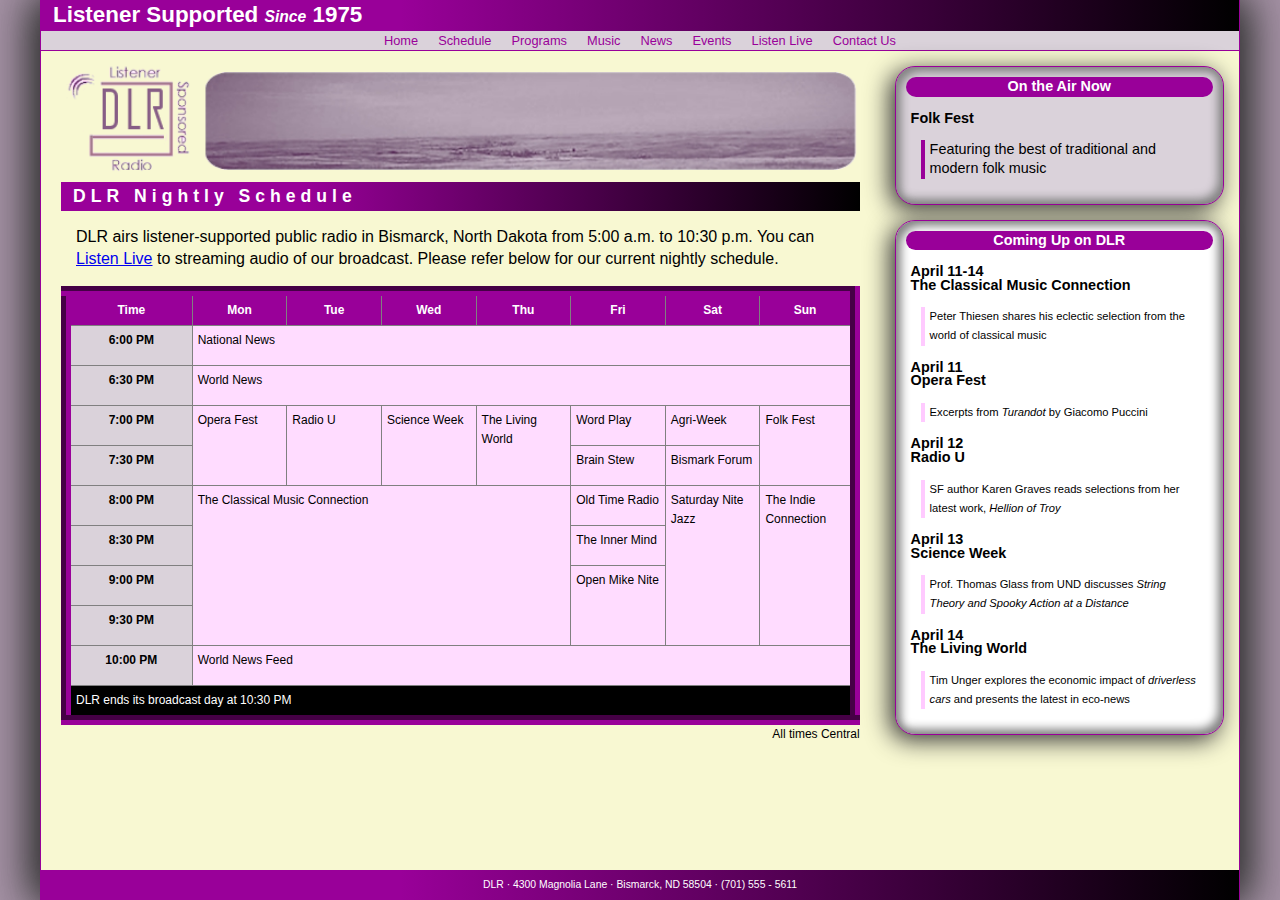
<file: index.html>
<!DOCTYPE html>
<html lang="en">

<head>
  <!--
      DLR Nightly Schedule
      Author: Abraham Aguilar
      Date: 11.9.17

      Filename:   dlr_evenings.html

   -->

  <meta charset="utf-8" />
  <meta name="viewport" content="width=device-width, initial-scale=1" />
  <title>DLR Nightly Schedule</title>
  <link href="dlr_reset.css" rel="stylesheet" />
  <link href="dlr_styles.css" rel="stylesheet" />
  <link rel="stylesheet" href="dlr_tables.css" />
</head>

<body>
  <header>
    <h1>Listener Supported <em>Since</em> 1975</h1>
    <nav>
      <a id="navicon" href="#"><img src="dlr_navicon.png" alt="" /></a>
      <ul>
        <li><a href="#">Home</a></li>
        <li><a href="#">Schedule</a></li>
        <li><a href="#">Programs</a></li>
        <li><a href="#">Music</a></li>
        <li><a href="#">News</a></li>
        <li><a href="#">Events</a></li>
        <li><a href="#">Listen Live</a></li>
        <li><a href="#">Contact Us</a></li>
      </ul>
    </nav>
  </header>

  <div id="container">

    <section id="main">
      <img src="dlr_logo.png" alt="DLR" />
      <h2>DLR Nightly Schedule</h2>
      <p>DLR airs listener-supported public radio in Bismarck, North Dakota from 5:00 a.m. to 10:30 p.m. You can <a href="#">Listen Live</a> to streaming audio of our broadcast. Please refer below for our current nightly schedule.</p>

      <table class="schedule">
        <caption>All times Central</caption>
        <!-- Begin column groups -->
        <colgroup>
          <col id="firstCol">
          <col class="dayCols" span="7">
        </colgroup>
        <!-- Eng column groups -->

        <!-- Begin table header -->
        <thead>
          <tr>
            <th>Time</th>
            <th>Mon</th>
            <th>Tue</th>
            <th>Wed</th>
            <th>Thu</th>
            <th>Fri</th>
            <th>Sat</th>
            <th>Sun</th>
          </tr>
        </thead>
        <!-- End table header -->

        <!-- Begin table footer -->
        <tfoot>
          <tr>
            <td colspan="8">DLR ends its broadcast day at 10:30 PM</td>
          </tr>
        </tfoot>
        <!-- End table footer -->

        <!-- Begin table body -->
        <tbody>
          <tr>
            <th>6:00 PM</th>
            <td colspan="7">National News</td>
          </tr>
          <tr>
            <th>6:30 PM</th>
            <td colspan="7">World News</td>
          </tr>
          <tr>
            <th>7:00 PM</th>
            <td rowspan="2">Opera Fest</td>
            <td rowspan="2">Radio U</td>
            <td rowspan="2">Science Week</td>
            <td rowspan="2">The Living World</td>
            <td>Word Play</td>
            <td>Agri-Week</td>
            <td rowspan="2">Folk Fest</td>
          </tr>
          <tr>
            <th>7:30 PM</th>
            <td>Brain Stew</td>
            <td>Bismark Forum</td>
          </tr>
          <tr>
            <th>8:00 PM</th>
            <td rowspan="4" colspan="4">The Classical Music Connection</td>
            <td>Old Time Radio</td>
            <td rowspan="4">Saturday Nite Jazz</td>
            <td rowspan="4">The Indie Connection</td>
          </tr>
          <tr>
            <th>8:30 PM</th>
            <td>The Inner Mind</td>
          </tr>
          <tr>
            <th>9:00 PM</th>
            <td rowspan="2">Open Mike Nite</td>
          </tr>
          <tr>
            <th>9:30 PM</th>
          </tr>
          <tr>
            <th>10:00 PM</th>
            <td colspan="7">World News Feed</td>
          </tr>
        </tbody>
        <!-- End table body -->
      </table>
    </section>

    <section id="right">
      <aside id="current">
        <h1>On the Air Now</h1>
        <h2>Folk Fest </h2>
        <p>Featuring the best of traditional and modern folk music </p>
      </aside>
      <aside id="future">
        <h1>Coming Up on DLR</h1>
        <h2>April 11-14<br/>
               The Classical Music Connection </h2>
        <p>Peter Thiesen shares his eclectic selection from the world of classical music </p>
        <h2>April 11<br/>
               Opera Fest </h2>
        <p>Excerpts from <em>Turandot</em> by Giacomo Puccini </p>
        <h2>April 12<br/>
               Radio U </h2>
        <p>SF author Karen Graves reads selections from her latest work, <i>Hellion of Troy</i> </p>
        <h2>April 13<br/>
               Science Week </h2>
        <p>Prof. Thomas Glass from UND discusses <em>String Theory and Spooky Action at a
               Distance</em> </p>
        <h2>April 14<br/>
               The Living World </h2>
        <p>Tim Unger explores the economic impact of <em>driverless cars</em> and presents the latest in eco-news </p>
      </aside>
    </section>

  </div>

  <footer>
    DLR &#183; 4300 Magnolia Lane &#183; Bismarck, ND 58504 &#183; (701) 555 - 5611
  </footer>
</body>

</html>
</file>
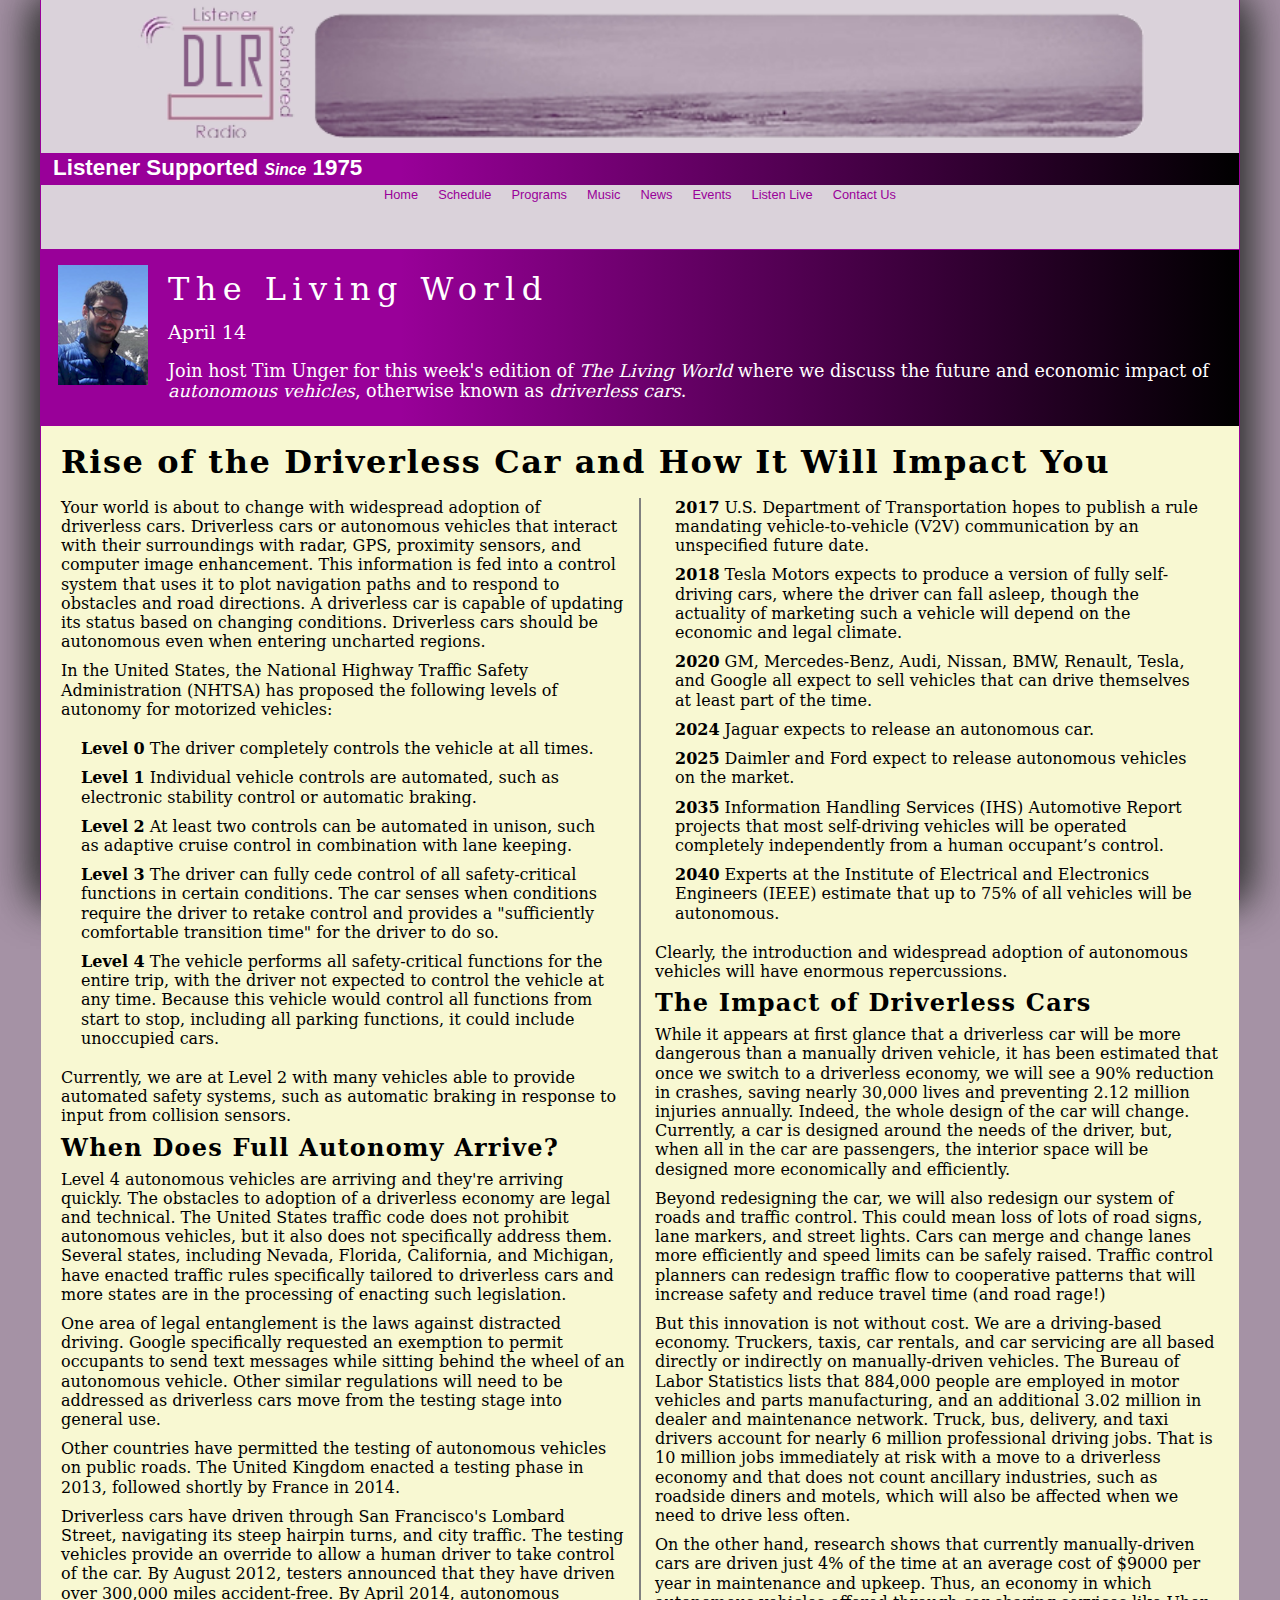
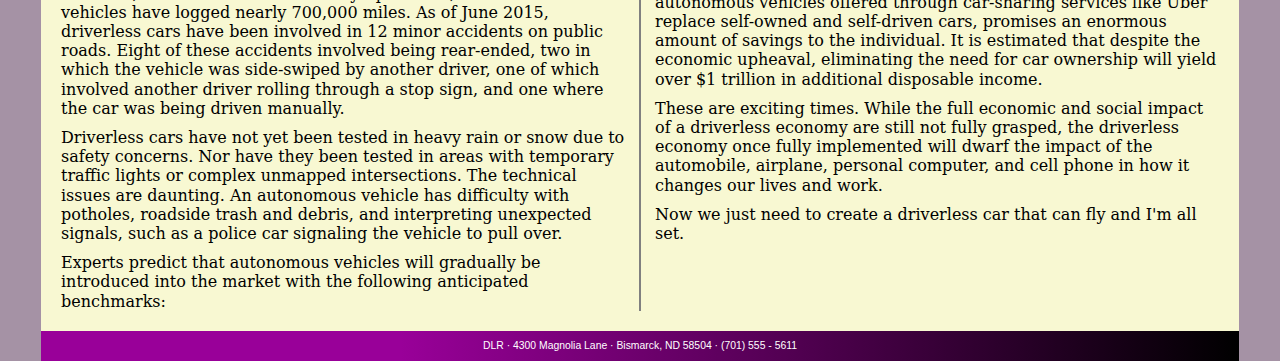
<file: dlr_lw0414.html>
<!DOCTYPE html>
<html>

<head>
  <!--
      The Living World: April 14
      Author: Abraham Aguilar
      Date: 11.9.17

      Filename:   dlr_lw0414.html

   -->

  <meta charset="utf-8" />
  <meta name="viewport" content="width=device-width, initial-scale=1" />
  <title>The Living World: April 14</title>
  <link href="dlr_reset.css" rel="stylesheet" />
  <link href="dlr_lw.css" rel="stylesheet" />
  <link rel="stylesheet" href="dlr_columns.css" />
</head>

<body>
  <header>
    <img src="dlr_logo.png" alt="DLR" id="logo" />
    <h1>Listener Supported <em>Since</em> 1975</h1>
    <nav>
      <a id="navicon" href="#"><img src="dlr_navicon.png" alt="" /></a>
      <ul>
        <li><a href="#">Home</a></li>
        <li><a href="#">Schedule</a></li>
        <li><a href="#">Programs</a></li>
        <li><a href="#">Music</a></li>
        <li><a href="#">News</a></li>
        <li><a href="#">Events</a></li>
        <li><a href="#">Listen Live</a></li>
        <li><a href="#">Contact Us</a></li>
      </ul>
    </nav>

  </header>

  <div id="container">
    <header>
      <img src="dlr_photo1.png" alt="" id="host" />
      <h1>The Living World</h1>
      <h2>April 14</h2>
      <p>Join host Tim Unger for this week's edition of
        <cite>The Living World</cite> where we discuss the future and economic impact of <em>autonomous vehicles</em>, otherwise known as <em>driverless cars</em>.</p>
    </header>

    <article>
      <h1>Rise of the Driverless Car and How It Will Impact You</h1>
      <p>Your world is about to change with widespread adoption of driverless cars. Driverless cars or autonomous vehicles that interact with their surroundings with radar, GPS, proximity sensors, and computer image enhancement. This information is fed into
        a control system that uses it to plot navigation paths and to respond to obstacles and road directions. A driverless car is capable of updating its status based on changing conditions. Driverless cars should be autonomous even when entering uncharted
        regions.
      </p>
      <p>In the United States, the National Highway Traffic Safety Administration (NHTSA) has proposed the following levels of autonomy for motorized vehicles:</p>
      <ol>
        <li><strong>Level 0</strong> The driver completely controls the vehicle at all times.</li>
        <li><strong>Level 1</strong> Individual vehicle controls are automated, such as electronic stability control or automatic braking.</li>
        <li><strong>Level 2</strong> At least two controls can be automated in unison, such as adaptive cruise control in combination with lane keeping.</li>
        <li><strong> Level 3</strong> The driver can fully cede control of all safety-critical functions in certain conditions. The car senses when conditions require the driver to retake control and provides a "sufficiently comfortable transition time" for
          the driver to do so.</li>
        <li><strong>Level 4</strong> The vehicle performs all safety-critical functions for the entire trip, with the driver not expected to control the vehicle at any time. Because this vehicle would control all functions from start to stop, including all
          parking functions, it could include unoccupied cars.</li>
      </ol>
      <p>Currently, we are at Level 2 with many vehicles able to provide automated safety systems, such as automatic braking in response to input from collision sensors.
        <h2>When Does Full Autonomy Arrive?</h2>
        <p>Level 4 autonomous vehicles are arriving and they're arriving quickly. The obstacles to adoption of a driverless economy are legal and technical. The United States traffic code does not prohibit autonomous vehicles, but it also does not specifically
          address them. Several states, including Nevada, Florida, California, and Michigan, have enacted traffic rules specifically tailored to driverless cars and more states are in the processing of enacting such legislation.</p>
        <p>One area of legal entanglement is the laws against distracted driving. Google specifically requested an exemption to permit occupants to send text messages while sitting behind the wheel of an autonomous vehicle. Other similar regulations will
          need to be addressed as driverless cars move from the testing stage into general use.</p>
        <p>Other countries have permitted the testing of autonomous vehicles on public roads. The United Kingdom enacted a testing phase in 2013, followed shortly by France in 2014.</p>
        <p>Driverless cars have driven through San Francisco's Lombard Street, navigating its steep hairpin turns, and city traffic. The testing vehicles provide an override to allow a human driver to take control of the car. By August 2012, testers announced
          that they have driven over 300,000 miles accident-free. By April 2014, autonomous vehicles have logged nearly 700,000 miles. As of June 2015, driverless cars have been involved in 12 minor accidents on public roads. Eight of these accidents
          involved being rear-ended, two in which the vehicle was side-swiped by another driver, one of which involved another driver rolling through a stop sign, and one where the car was being driven manually.</p>
        <p>Driverless cars have not yet been tested in heavy rain or snow due to safety concerns. Nor have they been tested in areas with temporary traffic lights or complex unmapped intersections. The technical issues are daunting. An autonomous vehicle
          has difficulty with potholes, roadside trash and debris, and interpreting unexpected signals, such as a police car signaling the vehicle to pull over.</p>
        <p>Experts predict that autonomous vehicles will gradually be introduced into the market with the following anticipated benchmarks:</p>
        <ol>
          <li><strong>2017</strong> U.S. Department of Transportation hopes to publish a rule mandating vehicle-to-vehicle (V2V) communication by an unspecified future date.</li>
          <li><strong>2018</strong> Tesla Motors expects to produce a version of fully self-driving cars, where the driver can fall asleep, though the actuality of marketing such a vehicle will depend on the economic and legal climate.</li>
          <li><strong>2020</strong> GM, Mercedes-Benz, Audi, Nissan, BMW, Renault, Tesla, and Google all expect to sell vehicles that can drive themselves at least part of the time.</li>
          <li><strong>2024</strong> Jaguar expects to release an autonomous car.</li>
          <li><strong>2025</strong> Daimler and Ford expect to release autonomous vehicles on the market.</li>
          <li><strong>2035</strong> Information Handling Services (IHS) Automotive Report projects that most self-driving vehicles will be operated completely independently from a human occupant’s control.</li>
          <li><strong>2040</strong> Experts at the Institute of Electrical and Electronics Engineers (IEEE) estimate that up to 75% of all vehicles will be autonomous.
        </ol>
        <p>Clearly, the introduction and widespread adoption of autonomous vehicles will have enormous repercussions. </p>
        <h2>The Impact of Driverless Cars</h2>
        <p>While it appears at first glance that a driverless car will be more dangerous than a manually driven vehicle, it has been estimated that once we switch to a driverless economy, we will see a 90% reduction in crashes, saving nearly 30,000 lives
          and preventing 2.12 million injuries annually. Indeed, the whole design of the car will change. Currently, a car is designed around the needs of the driver, but, when all in the car are passengers, the interior space will be designed more economically
          and efficiently. </p>
        <p>Beyond redesigning the car, we will also redesign our system of roads and traffic control. This could mean loss of lots of road signs, lane markers, and street lights. Cars can merge and change lanes more efficiently and speed limits can be safely
          raised. Traffic control planners can redesign traffic flow to cooperative patterns that will increase safety and reduce travel time (and road rage!)</p>
        <p>But this innovation is not without cost. We are a driving-based economy. Truckers, taxis, car rentals, and car servicing are all based directly or indirectly on manually-driven vehicles. The Bureau of Labor Statistics lists that 884,000 people
          are employed in motor vehicles and parts manufacturing, and an additional 3.02 million in dealer and maintenance network. Truck, bus, delivery, and taxi drivers account for nearly 6 million professional driving jobs. That is 10 million jobs
          immediately at risk with a move to a driverless economy and that does not count ancillary industries, such as roadside diners and motels, which will also be affected when we need to drive less often. </p>
        <p>On the other hand, research shows that currently manually-driven cars are driven just 4% of the time at an average cost of $9000 per year in maintenance and upkeep. Thus, an economy in which autonomous vehicles offered through car-sharing services
          like Uber replace self-owned and self-driven cars, promises an enormous amount of savings to the individual. It is estimated that despite the economic upheaval, eliminating the need for car ownership will yield over $1 trillion in additional
          disposable income.</p>
        <p>These are exciting times. While the full economic and social impact of a driverless economy are still not fully grasped, the driverless economy once fully implemented will dwarf the impact of the automobile, airplane, personal computer, and cell
          phone in how it changes our lives and work.</p>
        <p>Now we just need to create a driverless car that can fly and I'm all set.</p>
    </article>

  </div>

  <footer>
    DLR &#183; 4300 Magnolia Lane &#183; Bismarck, ND 58504 &#183; (701) 555 - 5611
  </footer>
</body>

</html>
</file>
<file: dlr_styles.css>
@charset "utf-8";
/*
   DLR General Style Sheet
   Author: Abraham Aguilar
   Date: 11.9.17
   Filename:         dlr_styles.css

*/

/* HTML and Body styles */

html {
  background: url(dlr_back.png), rgb(165, 146, 165);
  font-family: Verdana, Geneva, sans-serif;
  height: 100%;
}

body {
  background-color: white;
  box-shadow: rgb(51, 51, 51) 10px 0px 40px, rgb(51, 51, 51) -10px 0px 40px;
  border-left: 1px solid rgb(153, 0, 153);
  border-right: 1px solid rgb(153, 0, 153);
  height: 100%;
  margin: 0px auto;
  min-width: 320px;
  max-width: 1200px;
  width: 100%;
}

/* Flex Layout */

body {
  display: -webkit-flex;
  display: flex;
  -webkit-flex-flow: column nowrap;
  flex-flow: column nowrap;
}

header, footer {
  -webkit-flex-shrink: 0;
  flex-shrink: 0;
}

div#container {
  -webkit-flex: 1 0 auto;
  flex: 1 0 auto;
}

/* Header styles */

header {
  background-color: rgb(218, 210, 218);
  border-bottom: 1px solid rgb(153, 0, 153);
  color: white;
}

header h1 {
  background: linear-gradient(to right, rgb(153, 0, 153) 30%, black);
  color: white;
  font-size: 1.4em;
  padding: 5px 0px 5px 12px;
}

header h1 em {
  font-size: 0.7em;
}

/* Navigation list styles */

header nav ul li {
  background-color: rgb(218, 210, 218);
  font-size: 0.8em;
  padding: 0px 10px;
}

header nav ul li a {
  color: rgb(153, 0, 153);
  display: block;
  width: 100%;
}

header nav ul li a:hover {
  color: white;
  background-color: rgb(153, 0, 153);
}

a#navicon {
  display: none;
}

/* Container Styles */

div#container {
  background: rgb(248, 248, 210);
}

/* Main Section styles */

section#main {
  padding: 10px 20px 0px 20px;
}

section#main img {
  display: block;
  width: 100%;
}

section#main h2 {
  color: white;
  background: linear-gradient(to right, rgb(153, 0, 153) 30%, black);
  font-size: 1.1em;
  letter-spacing: 5px;
  padding: 5px 0px 5px 12px;
}

section#main p {
  line-height: 1.4em;
  margin: 15px;
}

/* Right Section styles */

section#right {
  padding: 0px 15px 0px 15px;
}

/* Aside styles */

aside {
  border: 1px solid rgb(153, 0, 153);
  border-radius: 20px;
  box-shadow: inset rgb(131, 131, 131) 5px 5px 10px, inset rgb(131, 131, 131) -5px -5px 10px, rgb(51, 51, 51) -5px 5px 25px;
  margin: 15px 0px;
  width: 100%;
}

aside#current {
  background-color: rgb(218, 210, 218);
}

aside#current p {
  border-left: 4px solid rgb(153, 0, 153);
  font-size: 0.9em;
}

aside p:last-of-type {
  margin-bottom: 25px;
}

aside h1 {
  background-color: rgb(153, 0, 153);
  border-radius: 10px;
  color: white;
  font-size: 0.9em;
  text-align: center;
  margin: 10px;
}

aside h2 {
  color: black;
  text-align: left;
  font-size: 0.9em;
  line-height: 0.95;
  margin: 15px;
}

aside p {
  border-left: 4px solid rgb(255, 202, 255);
  font-size: 0.7em;
  padding: 0px 0px 0px 5px;
  margin: 10px 25px;
}

aside#future {
  background-color: white;
}

/* Footer styles */

footer {
  color: white;
  background: linear-gradient(to right, rgb(153, 0, 153) 30%, black);
  font-size: 0.65em;
  font-style: normal;
  height: 30px;
  line-height: 30px;
  text-align: center;
}

/* ===============================
   Mobile Styles: 0px to 640px
   ===============================
*/

@media only screen and (max-width: 640px) {
  section#main {
    width: 100%;
  }
  section#right {
    width: 100%;
  }
  a#navicon {
    display: block;
  }
  header nav ul {
    display: none;
  }
  header nav ul li {
    font-size: 1em;
    line-height: 1.3em;
    height: 1.3em;
  }
  a#navicon:hover+ul, header nav ul:hover {
    display: block;
  }
}

/* =============================================
   Tablet and Desktop Styles: greater than 640px
   =============================================
*/

@media only screen and (min-width: 641px) {
  section#main {
    float: left;
    width: 70%;
  }
  section#right {
    float: left;
    width: 30%;
  }
  header nav ul {
    display: -webkit-flex;
    display: flex;
    -webkit-flex-flow: row nowrap;
    flex-flow: row nowrap;
    -webkit-justify-content: center;
    justify-content: center;
  }
  header nav ul li {
    -webkit-flex: 0 1 auto;
    flex: 0 1 auto;
  }
}
</file>
<file: dlr_tables.css>
@charset "utf-8";
/*
   Tables Style Sheet
   Author: Abraham Aguilar
   Date: 11.9.17

   Filename:         dlr_tables.css

*/

/* Table Styles */

table.schedule {
  background: white;
  border: 10px outset rgb(153, 0, 153);
  border-collapse: collapse;
  font-size: 0.75em;
  width: 100%;
}

/* Table Cell Styles */

table.schedule th, table.schedule td {
  border: 1px solid gray;
  padding: 5px;
  vertical-align: top;
}

/* Table Caption Styles */

table.schedule caption {
  caption-side: bottom;
  text-align: right;
}

/* Row Group Styles */

table.schedule thead {
  background: rgb(153, 0, 153);
  color: white;
}

table.schedule tfoot {
  background: black;
  color: white;
}

table.schedule thead tr {
  height: 30px;
}

table.schedule tbody tr {
  height: 40px;
}

/* Column Group Styles */

col#firstCol {
  background: rgb(218, 210, 218);
  width: 16%;
}

col.dayCols {
  background: rgb(255, 220, 255);
  width: 12%;
}
</file>
<file: dlr_lw.css>
@charset "utf-8";
/*
   DLR General Style Sheet
   Author: Abraham Aguilar
   Date: 11.9.17
   Filename:         dlr_styles.css

*/

/* HTML and Body styles */

html {
  background: url(dlr_back.png), rgb(165, 146, 165);
  font-family: Verdana, Geneva, sans-serif;
  height: 100%;
}

body {
  background-color: white;
  box-shadow: rgb(51, 51, 51) 10px 0px 40px, rgb(51, 51, 51) -10px 0px 40px;
  border-left: 1px solid rgb(153, 0, 153);
  border-right: 1px solid rgb(153, 0, 153);
  height: 100%;
  margin: 0px auto;
  min-width: 320px;
  max-width: 1200px;
  width: 100%;
}

/* Flex Layout */

body {
  display: -webkit-flex;
  display: flex;
  -webkit-flex-flow: column nowrap;
  flex-flow: column nowrap;
}

header, footer {
  -webkit-flex-shrink: 0;
  flex-shrink: 0;
}

div#container {
  -webkit-flex: 1 0 auto;
  flex: 1 0 auto;
}

/* Header styles */

body>header {
  background-color: rgb(218, 210, 218);
  border-bottom: 1px solid rgb(153, 0, 153);
  color: white;
  padding-bottom: 45px;
}

body>header h1 {
  background: linear-gradient(to right, rgb(153, 0, 153) 30%, black);
  color: white;
  font-size: 1.4em;
  padding: 5px 0px 5px 12px;
}

body>header h1 em {
  font-size: 0.7em;
}

body>header img#logo {
  display: block;
  margin: 0px auto;
  width: 85%;
}

/* Navigation list styles */

body>header nav ul li {
  background-color: rgb(218, 210, 218);
  font-size: 0.8em;
  padding: 0px 10px;
}

body>header nav ul li a {
  color: rgb(153, 0, 153);
  display: block;
  width: 100%;
}

body>header nav ul li a:hover {
  color: white;
  background-color: rgb(153, 0, 153);
}

a#navicon {
  display: none;
}

/* Container Styles */

div#container {
  background: rgb(248, 248, 210);
}

/* Article Styles */

div#container header {
  background: linear-gradient(to right, rgb(153, 0, 153) 30%, black);
  font-family: Constantia, "Lucida Bright", "DejaVu Serif", Georgia, serif;
  color: white;
  padding: 5px 0px 5px 12px;
}

div#container header h1 {
  font-size: 2em;
  letter-spacing: 0.2em;
  line-height: 1.2em;
  margin: 15px 0px 15px 0px;
  font-weight: normal;
}

div#container header h2 {
  font-size: 1.2em;
  margin: 0px 0px 20px 0px;
  font-weight: normal;
}

div#container header p {
  font-size: 1.1em;
  margin: 0px 10px 20px 0px;
}

div#container img#host {
  float: left;
  margin: 10px 20px 10px 5px;
}

div#container header:after {
  content: "";
  display: table;
  clear: both;
}

article {
  font-family: Constantia, "Lucida Bright", "DejaVu Serif", Georgia, serif;
  margin: 20px;
}

article h1 {
  font-size: 2em;
  letter-spacing: 0.05em;
  line-height: 1em;
  margin-bottom: 20px;
}

article h2 {
  font-size: 1.5em;
  letter-spacing: 0.05em;
  line-height: 1em;
  margin-bottom: 10px;
}

article p {
  line-height: 1.2em;
  font-size: 1em;
  margin: 0px 0px 10px 0px;
}

article ol {
  font-size: 1em;
  line-height: 1.2em;
  margin: 20px;
}

article ol li {
  margin-bottom: 10px;
}

/* Footer styles */

footer {
  color: white;
  background: linear-gradient(to right, rgb(153, 0, 153) 30%, black);
  font-size: 0.65em;
  font-style: normal;
  height: 30px;
  line-height: 30px;
  text-align: center;
}

/* ===============================
   Mobile Styles: 0px to 640px
   ===============================
*/

@media only screen and (max-width: 640px) {
  body>header {
    padding-bottom: 0px;
  }
  img#logo {
    width: 100%;
  }
  a#navicon {
    display: block;
  }
  body>header nav ul {
    display: none;
  }
  body>header nav ul li {
    font-size: 1em;
    line-height: 1.3em;
    height: 1.3em;
  }
  a#navicon:hover+ul, header nav ul:hover {
    display: block;
  }
}

/* =============================================
   Tablet and Desktop Styles: greater than 640px
   =============================================
*/

@media only screen and (min-width: 641px) {
  body>header nav ul {
    display: -webkit-flex;
    display: flex;
    -webkit-flex-flow: row nowrap;
    flex-flow: row nowrap;
    -webkit-justify-content: center;
    justify-content: center;
  }
  body>header nav ul li {
    -webkit-flex: 0 1 auto;
    flex: 0 1 auto;
  }
}
</file>
<file: dlr_columns.css>
@charset "utf-8";
/*
   Columns Style Sheet
   Author: Abraham Aguilar
   Date: 11.9.17

   Filename:         dlr_columns.css

*/

/* Column Styles */

@media only screen and (min-width: 641px) {
  article {
    -moz-column-count: 2;
    -webkit-column-count: 2;
    column-count: 2;
    -moz-column-gap: 30px;
    -webkit-column-gap: 30px;
    column-gap: 30px;
    -moz-column-rule: 2px solid gray;
    -webkit-column-rule: 2px solid gray;
    column-rule: 2px solid gray;
    widows: 3;
    orphans: 3;
  }
  article h1 {
    -moz-column-span: all;
    -webkit-column-span: all;
    column-span: all;
  }
}
</file>
